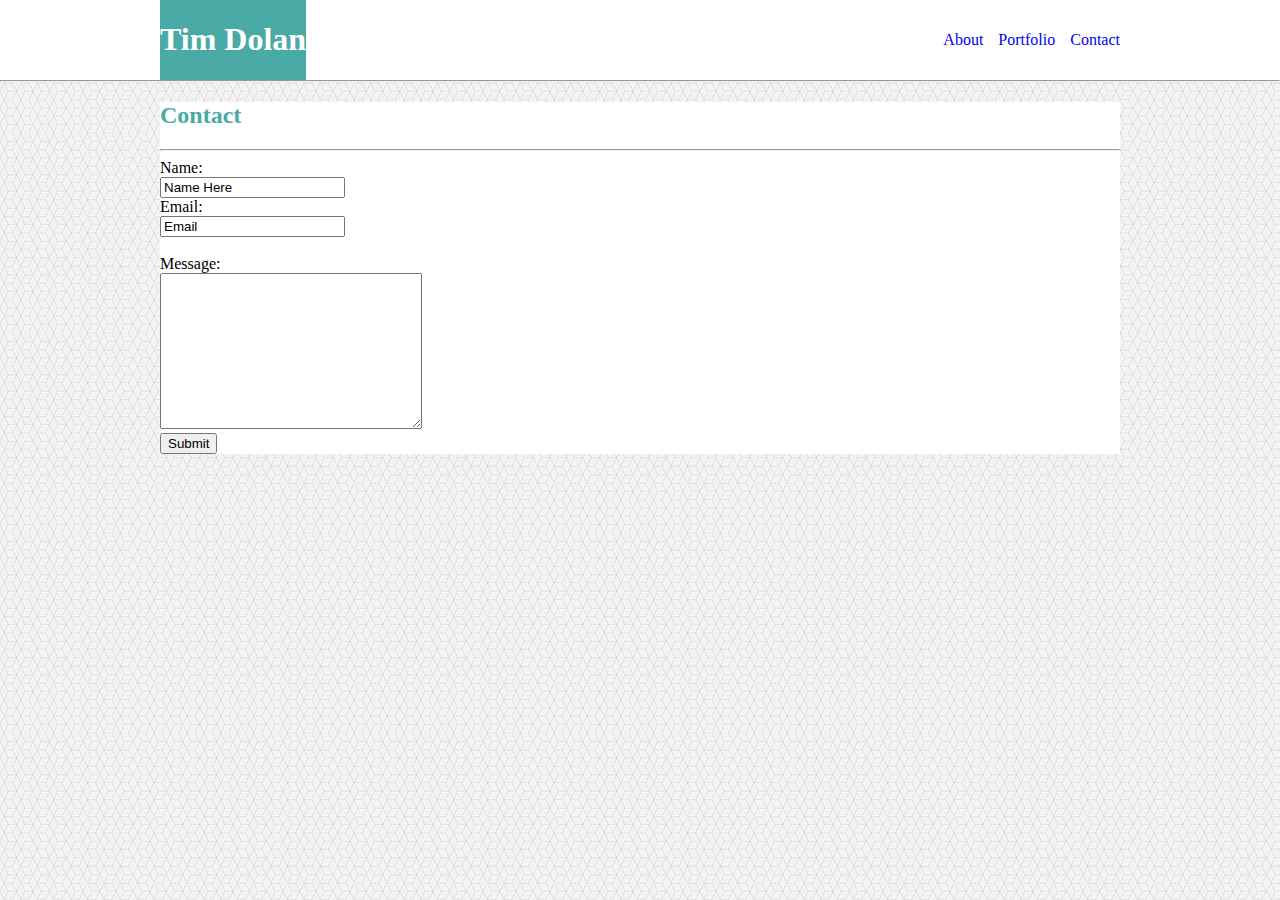
<file: contact.html>
<!DOCTYPE html>
<html lang="en">
<head>
    <link rel="stylesheet" type="text/css" href="assets/css/style.css">
    <meta charset="UTF-8">
    <meta name="viewport" content="width=device-width, initial-scale=1.0">
    <meta http-equiv="X-UA-Compatible" content="ie=edge">
    <title>Contact</title>
    

</head>
<body background="assets/images/bkgrnd.png">
        <body>
                        <div class="header">

                                        <div class="container">
                                    
                                    <div class= "logo">
                                            <h1> Tim Dolan </h1>
                                    </div> 
                                    
                                    <div class="nav"> 
                                    <ul>
                                        <li><a href="index.html">About</a></li>
                                        <li><a href="portfolio.html">Portfolio</a></li>
                                        <li><a href="contact.html" >Contact</a></li>
                                    
                                    
                                    
                                    </ul>
                                    
                                    </div>
                                    </div>  
                                    </div>
                                    
                                    
                                    <br><br><br><br>
                                    <hr>
                        
                           <div class="textblock">
                                   <div class="container">
                                                <section id="textblock">
                                   <h2>Contact</h2>
                                   <hr>
                                <section id="textblock">
                                <form action="/action_page.php" method="GET">
                                    Name:<br>
                                    <input type="text" name="firstname" value="Name Here"><br>
                                    Email:<br>
                                    <input type="text" name="lastname" value="Email"><br><br>
                                    Message:<br>
                                    <textarea name="message" rows="10" cols="30">
                                
                        </textarea>
                        <br>
                                    <input type="submit" value="Submit">
                                    
                                   
                                    
                                  </form>
                                </section>
                                  </div>
                                  </div>
                                
    
</body>
</html>
</file>
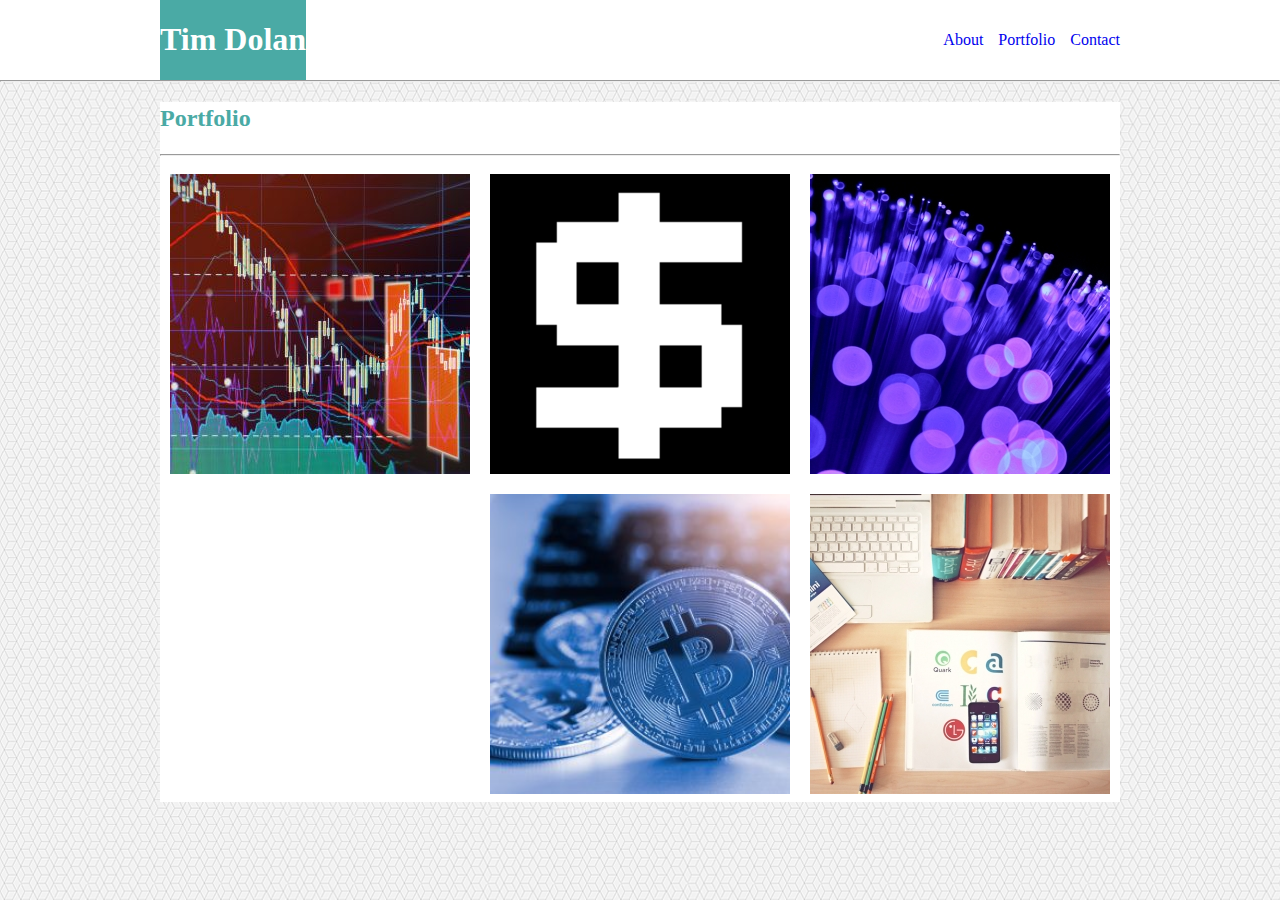
<file: portfolio.html>
<!DOCTYPE html>
<html lang="en">
<head>
    <meta charset="UTF-8">
    <meta name="viewport" content="width=device-width, initial-scale=1.0">
    <meta http-equiv="X-UA-Compatible" content="ie=edge">
    <link rel="stylesheet" type="text/css" href="assets/css/style.css">
    <title>Portfolio</title>
</head>
<body background="assets/images/bkgrnd.png">
                    <div class="header">
                
                    <div class="container">
                
                        <div class="logo">
                            <h1> Tim Dolan </h1>
                        </div>
                
                        <div class="nav">
                            <ul>
                                <li>
                                    <a href="index.html">About</a>
                                </li>
                                <li>
                                    <a href="portfolio.html">Portfolio</a>
                                </li>
                                <li>
                                    <a href="contact.html">Contact</a>
                                </li>
                
                
                
                            </ul>
                
                        </div>
                    </div>
                </div>
                
                
                <br>
                <br>
                <br>
                <br>
                <hr>
                <section id="textblock">
                    <div class="textblock">
                        <div class="container">
                            <div class="wrapper">                           
                                 <h2>Portfolio</h2>
                <hr>
                
                            <img src="assets/images/profit-img.jpg" height="300" width="300" margin=20px align=left>
                            <img src="assets/images/money.png" height="300" width="300" margin=20px align=left>
                            <img src="assets/images/tech.jpg" height="300" width="300" margin=20px align=right>
                            <img src="assets/images/placeimg_300_300_any.jpg" height="300" width="300" margin=20px align=right>
                            <img src="assets/images/crypto.jpg" height="300" width="300" margin=20px align=right>
                </section>
                
                
                </div>
                </div>
                </div>
                </div>
                </div>
            </div>
                
                </body>
                
                </html>
</file>
<file: assets/css/style.css>
body {
    width: 100%;
    margin: auto;
    z-index: 0;
    
    }
   
    .container {
    width:960px;
    margin: auto;
    
    }
    
    .header {
    background:#ffffff;
    width: 100%;
    position:fixed;
    z-index: 1;
    
    }
    .logo {
    float:left;
    font-family:"Georgia";
    background:#4aaaa5;
    color:white;
    justify-content: center;
    }
    a {
    text-decoration: none;
    }
    li {
    list-style: none;
    float: left;
    margin-left: 15px;
    padding-top: 15px;
    
    }
    .nav {
    float: right;
    
    }
    .h1 {
    background:#4aaaa5;
    color: white;
    justify-content: flex-start;
    z-index: 2;
    }
    .content {
    margin: 0 auto;
    width: 960px;
    }
    .wrapper {
    
    position: relative;
    height: 700px;
    float: center;
    line-height: 200%;

    }
    #two {
        color:red;
        align-content: center;
        
    }
   #textblock {
       background: white;
       width: 960px;
       margin: auto;
       
          }
    .buttons {
        float: right
        
    }
    
    #form {margin: auto}
    
    img {
        margin: 10px;
        justify-content: center;
    }
    background {
        z-index: 0;
    }
    .scroll {
        overflow: scroll;
    }
    h2 {
        color:#4aaaa5;
        justify-content: center;

    }
    h1 {
        justify-content: center;
    }
   text {
       line-height: 200%;
   }
</file>
